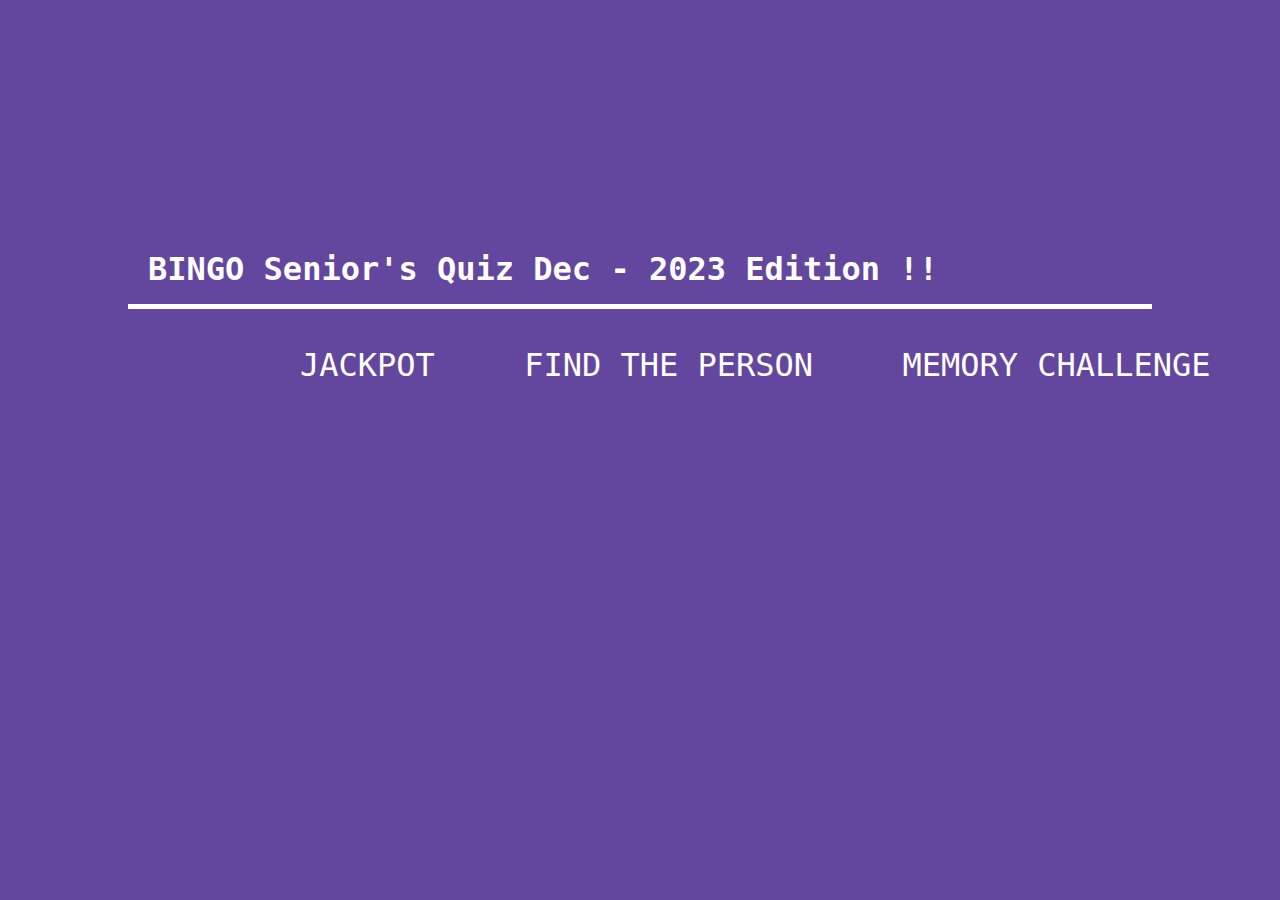
<file: index.html>
<!DOCTYPE html>
<html>

<head>
  <title>Bingo-Dec'23</title>
<link rel="stylesheet" href="style.css">
	<meta name="viewport" content="width=device-width, initial-scale=1.0">
</head>

<body>
    <main>
	<div class="game-rules">
	<h1> BINGO Senior's Quiz Dec - 2023 Edition !! </h1>
	<br>
	</div>
	<div id="navigation-links">
	<nav>
	  <a class="quizpage" href="quizpage.html">JACKPOT
	  	<div class="dropdown-content-quizpage">
		<p>
		* There will be a total of 8 QUESTIONS in this round<br><br>
		* Intention of each team is to GUESS the PERSON who would be the PEOPLE'S CHOICE as the right fit for the Question's answer.  <br><br>
		* Game starts with Team A & each member of the TEAM A will have an oppurtunity to guess the TOP 3 Choices provided they do not get a MAX of TWO INCORRECT ANSWERS.  <br><br>
		* If TEAM A endsup getting two incorrect answers the question moves onto TEAM BINGO. <br><br>
		* Every member of TEAM B will get a chance to register their answer EXCEPT CAPTAIN. The Final answer will be the provided by the CAPTAIN which should one among the answers provided by the team members. <br><br>
		* Once all the options for Question 1 is completed, TEAM B will start with QUESTION 2. <br><br>
		* Points will be based on the "NUMBER OF VOTES" for each correct option answered by the teams. <br><br>
		</p>
		</div>
		</a>

	  <a class="wheel" href="wheel.html">FIND THE PERSON
	  <div class="dropdown-content-wheel">
		<p>
		* There will be a total of 8 QUESTIONS in this round (2 for each team). <br><br>
		* Team's to Nominate ONE player who will get the chance to randomly pick a person to ENACT.<br><br>
		* There will be a Minute time for the PERSON to ENACT the selected person and within the Minute the team's should find out WHO THE PERSON IS <br><br>
		* There should be no reference to the PERSON NAME / RELATIONSHIP. ACT should be done only based on the person CHARACTERSTICS. <br><br>
		* There is no option to PASS, 5 points will be given for every right answer <br><br>
		</p>
		</div>
		</a>
	  
	  <a class="memory" href="memory.html">MEMORY CHALLENGE
	  <div class="dropdown-content-memory">
		<p>
		* There will be a total of 4 QUESTIONS in this round<br><br>
		* Team's to Nominate ONE player for every Question<br><br>
		* A GROUP PICTURE will be dislayed for 5 Secs after which the photo will be hidden<br><br>
		* Game starts with Team A & nominated member of the TEAM A will have to name a PERSON from the GROUP PIC within 3 Secs<br><br>
		* If the answer is RIGHT game moves on to TEAM B's nominated person and he has to PICK ANOTHER PERSON from GROUP PIC <br><br>
		* This goes on Until the chain is broken. The TEAM to BREAK THE CHAIN will get a -5 point and other teams will stay as such. <br><br>
		</p>
		</div>
		</a>
	</nav>
	</div>
	
    </main>
    <script src="logic.js"></script>		
</body>
</html>
</file>
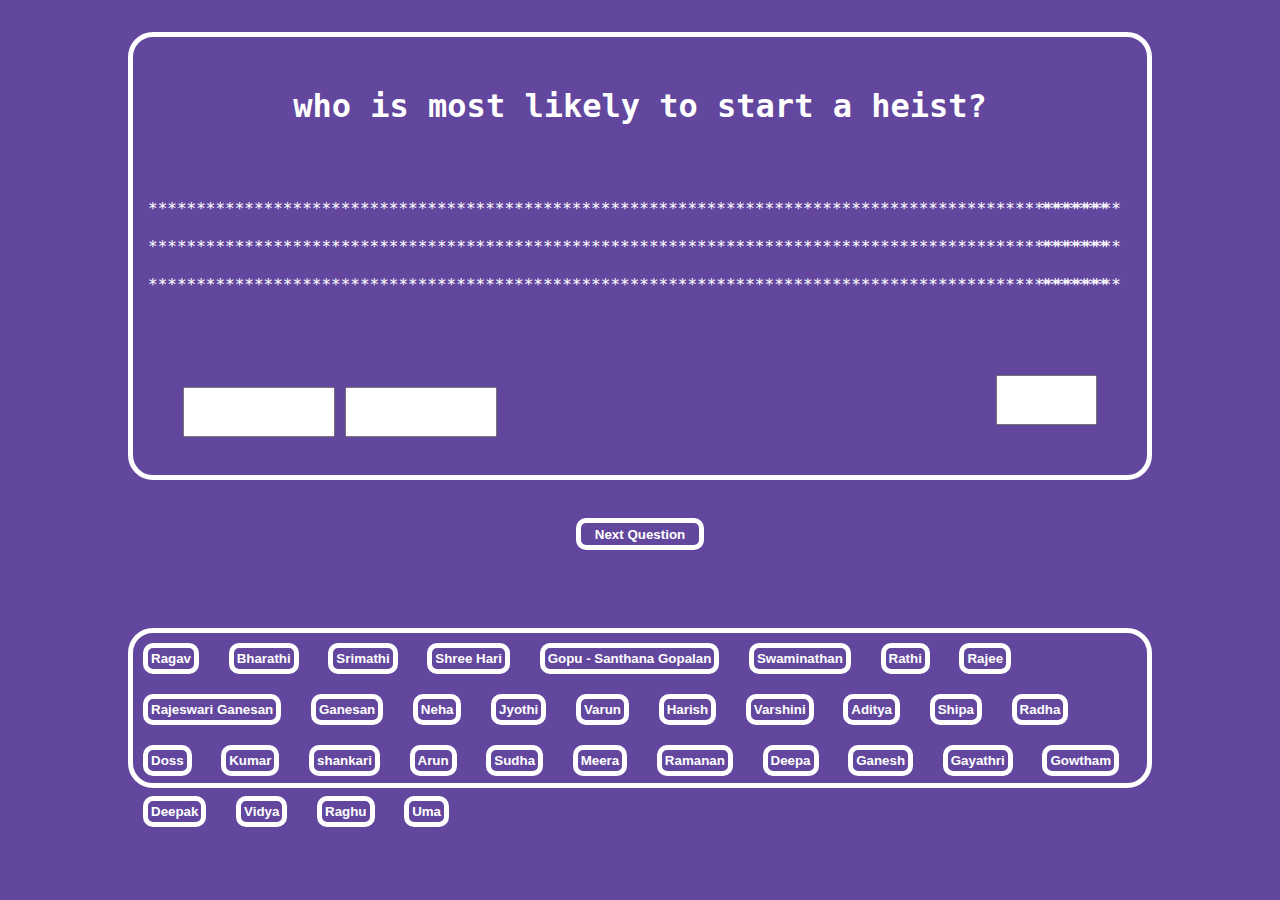
<file: quizpage.html>
<!DOCTYPE html>
<html>

<head>
  <title>Bingo-July'23</title>
<link rel="stylesheet" href="style.css">
	<meta name="viewport" content="width=device-width, initial-scale=1.0">
</head>

<body onload="NextQuestion(0)">
    <main>	
	<br>

<!-- Quiz Question section-->
        <div class="game-question-container">
			
			<div id="question">
                <h1 id="display-question"></h1>
			</div>
			
			<div id="options">
			<span id="option1">*****************************************************************************************************
				</span>
				<br>
				<br>
						<span id="option2">*****************************************************************************************************
						</span>
						<br>	
						<br>						
								<span id="option3">*****************************************************************************************************
								</span>
								<br> 	
								<br>
								
			</div>

			<div id="votes">
			<span id="votes1">*******
				</span>
				<br>
				<br>
						<span id="votes2">*******
						</span>
						<br>	
						<br>						
								<span id="votes3">*******
								</span>
								<br> 	
								<br>
								
			</div>
			
			<div class="game-options-container">
				<span>
                    <input type="text" id="user-ans1" name="answer" class="textbox"/>
										<img id="image1" src="redimage.jpeg">
				</span>
				</img>
				<span>
                    <input type="text" id="user-ans2" name="answer" class="textbox"/>
										<img id="image2" src="redimage.jpeg">
                </span>
            </div>
			
			<div class="game-options-container2">
				<span>
                    <input type="text" id="user-ans4" name="answer" class="textbox"/>
					<img id="image4" src="redimage.jpeg">
                </span>
            </div>

			</div>
		
<!-- End of Quiz Question section-->

<!-- Quiz next Question section-->
            <div class="next-button-container">
                <button onclick="handleNextQuestion()">Next Question</button>
            </div>
			
		<div class="game-options-answers-container">
		<button onclick="handleAnswer('Ragav')">Ragav</button>
		<button onclick="handleAnswer('Bharathi')">Bharathi</button>
		<button onclick="handleAnswer('Srimathi')">Srimathi</button>
		<button onclick="handleAnswer('Shree Hari')">Shree Hari</button>
		<button onclick="handleAnswer('Gopu - Santhana Gopalan')">Gopu - Santhana Gopalan</button>
		<button onclick="handleAnswer('Swaminathan')">Swaminathan</button>
		<button onclick="handleAnswer('Rathi')">Rathi</button>
		<button onclick="handleAnswer('Rajee')">Rajee</button>
		<button onclick="handleAnswer('Rajeswari Ganesan')">Rajeswari Ganesan</button>
		<button onclick="handleAnswer('Ganesan')">Ganesan</button>
		<button onclick="handleAnswer('Neha')">Neha</button>
		<button onclick="handleAnswer('Jyothi')">Jyothi</button>
		<button onclick="handleAnswer('Varun')">Varun</button>
		<button onclick="handleAnswer('Harish')">Harish</button>
		<button onclick="handleAnswer('Varshini')">Varshini</button>
		<button onclick="handleAnswer('Aditya')">Aditya</button>
		<button onclick="handleAnswer('Shipa')">Shipa</button>
		<button onclick="handleAnswer('Radha')">Radha</button>
		<button onclick="handleAnswer('Doss')">Doss</button>
		<button onclick="handleAnswer('Kumar')">Kumar</button>
		<button onclick="handleAnswer('shankari')">shankari</button>
		<button onclick="handleAnswer('Arun')">Arun</button>
		<button onclick="handleAnswer('Sudha')">Sudha</button>
		<button onclick="handleAnswer('Meera')">Meera</button>
		<button onclick="handleAnswer('Ramanan')">Ramanan</button>
		<button onclick="handleAnswer('Deepa')">Deepa</button>
		<button onclick="handleAnswer('Ganesh')">Ganesh</button>
		<button onclick="handleAnswer('Gayathri')">Gayathri</button>
		<button onclick="handleAnswer('Gowtham')">Gowtham</button>
		<button onclick="handleAnswer('Deepak')">Deepak</button>
		<button onclick="handleAnswer('Vidya')">Vidya</button>
		<button onclick="handleAnswer('Raghu')">Raghu</button>
		<button onclick="handleAnswer('Uma')">Uma</button>
		</div>	

    </main>
    <script src="logic.js"></script>
</body>
</html>
</file>
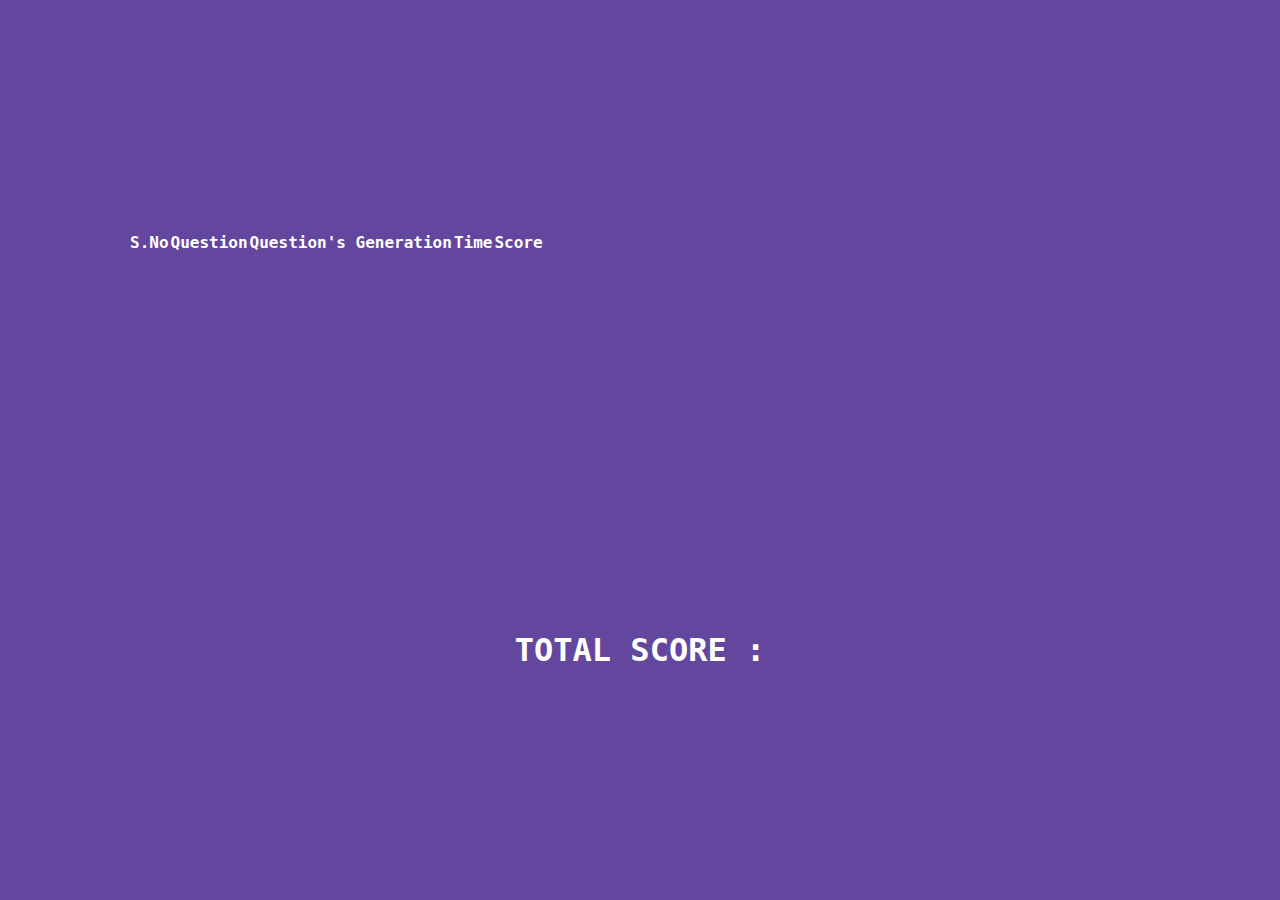
<file: resultpage.html>
<!DOCTYPE html>
<html>

<head>
  <title>Bingo-July'23</title>
<link rel="stylesheet" href="style.css">
	<meta name="viewport" content="width=device-width, initial-scale=1.0">
</head>

<body onload="loadTableData()" oncontextmenu="return false;">
<main>
   <div class="game-rules">
   <table id="myTable" class="table-details">
  <thead>
    <tr>
      <th>S.No</th>
      <th>Question</th>
	  <th>Question's Generation</th>
	  <th>Time</th>
	  <th>Score</th>
    </tr>
  </thead>
  <tbody id="testBody"></tbody>
</table>
   </div> 
   <div class="final-value">
   <h1>TOTAL SCORE : <span id="final-score-value"></span></h1>
   </div>
   </main>
    <script src="logic.js"></script>
</body>
</html>
</file>
<file: style.css>
*{
    margin: 0;
    padding: 0;
    box-sizing: border-box;
}

html, body{
    height: 100%;
}


body{
    font-family: 'MonoSpace';
	color: white;

}

main{
    width: 100%;
    min-height: 100vh;
    display: flex;
    flex-direction: column;
    justify-content: center;
    align-items: center;
    background-color : #63479e;
    background-repeat: no-repeat;
    background-size: cover;
    background-position: center;
}

.game-rules
{
    width: 80%;
    height: 25rem;
}

.game-rules h1
{	
		padding-left: 20px;
		font-size: 2rem;
		align-items: center;
		width: 100%;
		padding-bottom: 1rem;
		border-bottom: 5px solid white;
			
}

.mySlides {
        display: none
      }
      img {
        vertical-align: middle;
      }
      .slideshow-container {
        max-width: 1000px;
        position: relative;
        margin: auto;
      }
      /* Next & previous buttons */
      .prev,
      .next {
        cursor: pointer;
        position: absolute;
        top: 50%;
        width: auto;
        padding: 16px;
        margin-top: -22px;
        color: white;
        font-weight: bold;
        font-size: 18px;
        transition: 0.6s ease;
        border-radius: 0 3px 3px 0;
        user-select: none;
      }
      /* Position the "next button" to the right */
      .next {
        right: 0;
        border-radius: 3px 0 0 3px;
      }
      /* On hover, add a black background color with a little bit see-through */
      .prev:hover,
      .next:hover {
        background-color: rgba(0, 0, 0, 0.8);
      }
      /* Caption text */
      .text {
        color: #ffffff;
        font-size: 15px;
        padding: 8px 12px;
        position: absolute;
        bottom: 8px;
        width: 100%;
        text-align: center;
      }
      /* Number text (1/3 etc) */
      .numbertext {
        color: #ffffff;
        font-size: 12px;
        padding: 8px 12px;
        position: absolute;
        top: 0;
      }
      /* The dots/bullets/indicators */
      .dot {
        cursor: pointer;
        height: 15px;
        width: 15px;
        margin: 0 2px;
        background-color: #999999;
        border-radius: 50%;
        display: inline-block;
        transition: background-color 0.6s ease;
      }
      .active,
      .dot:hover {
        background-color: #111111;
      }
      /* Fading animation */
      .fade {
        -webkit-animation-name: fade;
        -webkit-animation-duration: 1.5s;
        animation-name: fade;
        animation-duration: 1.5s;
      }
      @-webkit-keyframes fade {
        from {
          opacity: .4
        }
        to {
          opacity: 1
        }
      }
      @keyframes fade {
        from {
          opacity: .4
        }
        to {
          opacity: 1
        }
      }
      /* On smaller screens, decrease text size */
      @media only screen and (max-width: 300px) {
        .prev,
        .next,
        .text {
          font-size: 11px
        }
      }
	  
	 
.dropdown-content-quizpage {
  display: none;
  position: absolute;
  min-width: 160px;
  box-shadow: 0px 8px 16px 0px rgba(0,0,0,0.5);
  margin-top: 30px;
  padding-top: 5px;
  z-index: 1;
  font-family: 'MonoSpace';
			color: white;
			    justify-content: center;
		border	: 1px solid white;
		width: 1200px;
				font-size: 1.2rem;
}

.dropdown-content-memory {
  display: none;
  position: absolute;
  min-width: 160px;
  box-shadow: 0px 8px 16px 0px rgba(0,0,0,0.5);
  margin-top: 30px;
  padding-top: 5px;
  z-index: 1;
  font-family: 'MonoSpace';
			color: white;
			    justify-content: center;
		border	: 1px solid white;
		width: 1200px;
				font-size: 1.2rem;
}

.dropdown-content-wheel {
  display: none;
  position: absolute;
  min-width: 160px;
  box-shadow: 0px 8px 16px 0px rgba(0,0,0,0.5);
  margin-top: 30px;
  padding-top: 5px;
  z-index: 1;
  font-family: 'MonoSpace';
			color: white;
			    justify-content: center;
		border	: 1px solid white;
		width: 1200px;
				font-size: 1.2rem;
}
	  
	  .quizpage:hover .dropdown-content-quizpage {
  display: block;
}

 .wheel:hover .dropdown-content-wheel {
  display: block;
}

 .memory:hover .dropdown-content-memory {
  display: block;
}

#navigation-links nav
{
	    position: relative;
		margin-right: 50px;
		padding-right: 20px;
		font-size: 2rem;
		align-items: center;
		width: 100%;
		padding-bottom: 1rem;
			font-family: 'MonoSpace';
			color: white;
			    justify-content: center;
				text-decoration: none
}

#navigation-links a
{
	    position: relative;
		margin-right: 50px;
		padding-right: 20px;
		font-size: 2rem;
		align-items: center;
		width: 100%;
		padding-bottom: 1rem;
			font-family: 'MonoSpace';
			color: white;
			    justify-content: center;
				text-decoration: none
}

#navigation-links {
    width: 80%;
    bottom: 500px;
    position: absolute;
	left: 300px;
}

.game-rules h2
{	
		padding-left: 20px;
		padding-top: 10px;
		padding-bottom: 10px;
		font-size: 1.5rem;
		align-items: center;
		width: 30%;
		border-bottom: 5px solid white;
}



.game-rules p 
{
	text-align: left;
		padding-left: 30px;
		padding-top: 10px;
		font-size: 1.1rem;
		font-style: italic;
}
 

.game-question-container{
    width: 80%;
    height: 28rem;
    display: flex;
    align-items: center;
    justify-content: center;
    border: 5px solid white;
    border-radius: 25px;
    position: relative;	
	bottom: 100px;
}

.game-options-answers-container{
    width: 80%;
    height: 10rem;
    border: 5px solid white;
    border-radius: 25px;
    position: relative;	
}

.game-question-container h1{
    font-size: 2rem;
    text-align: center;
    padding: 30px;
}


#options {
    position: absolute;
    text-align: left;
    width: 80%;
    left: 15px;
}

#votes {
    position: absolute;
    text-align: left;
    width: 10%;
    right: 5px;
}

#question{
	position: absolute;
	top: 20px;
}

.game-options-container{
	position: absolute;
    top: 350px;
	width: 50%;
    right: 400px;
	bottom: 50px;
    left: 50px;
    height: 50px;
}

.game-options-container2{
	position: absolute;
	bottom: 50px;
    	right: 50px;
    height: 50px;
		width: 10%;
}

#user-ans1
{
    width: 30%;
    height: 100%;
}
#user-ans2
{
    width: 30%;
    height: 100%;
}
#user-ans3
{
    width: 30%;
    height: 100%;
}
#user-ans4
{
    width: 100%;
    height: 100%;
}
#image1
{
    width: 25%;
    height: 100%;
    display:none;
}
#image2
{
    width: 25%;
    height: 100%;
    display:none;
}
#image3
{
    width: 25%;
    height: 100%;
    display:none;
}
#image4
{
    width: 100%;
    height: 100%;
    display:none;
}


.next-button-container{
    width: 50%;
    height: 3rem;
    display: flex;
    justify-content: center;
    padding-top: 20px;
}
.next-button-container button{
    width: 8rem;
    height: 2rem;
    border-radius: 10px;
    background: none;
    color: white;
    font-weight: 600;
    border: 5px solid white;
    cursor: pointer;
    outline: none;
	position: absolute;
    bottom: 350px;
}

.game-options-answers-container button
{
    border-radius: 10px;
    background: none;
    color: white;
    font-weight: 600;
    border: 5px solid white;
    cursor: pointer;
	margin: 10px;
    padding: 3px;
}
.next-button-container button:hover{
    background-color: black;
}

#navigation-links a:hover{
	border-bottom: 5px solid white;
}
</file>
